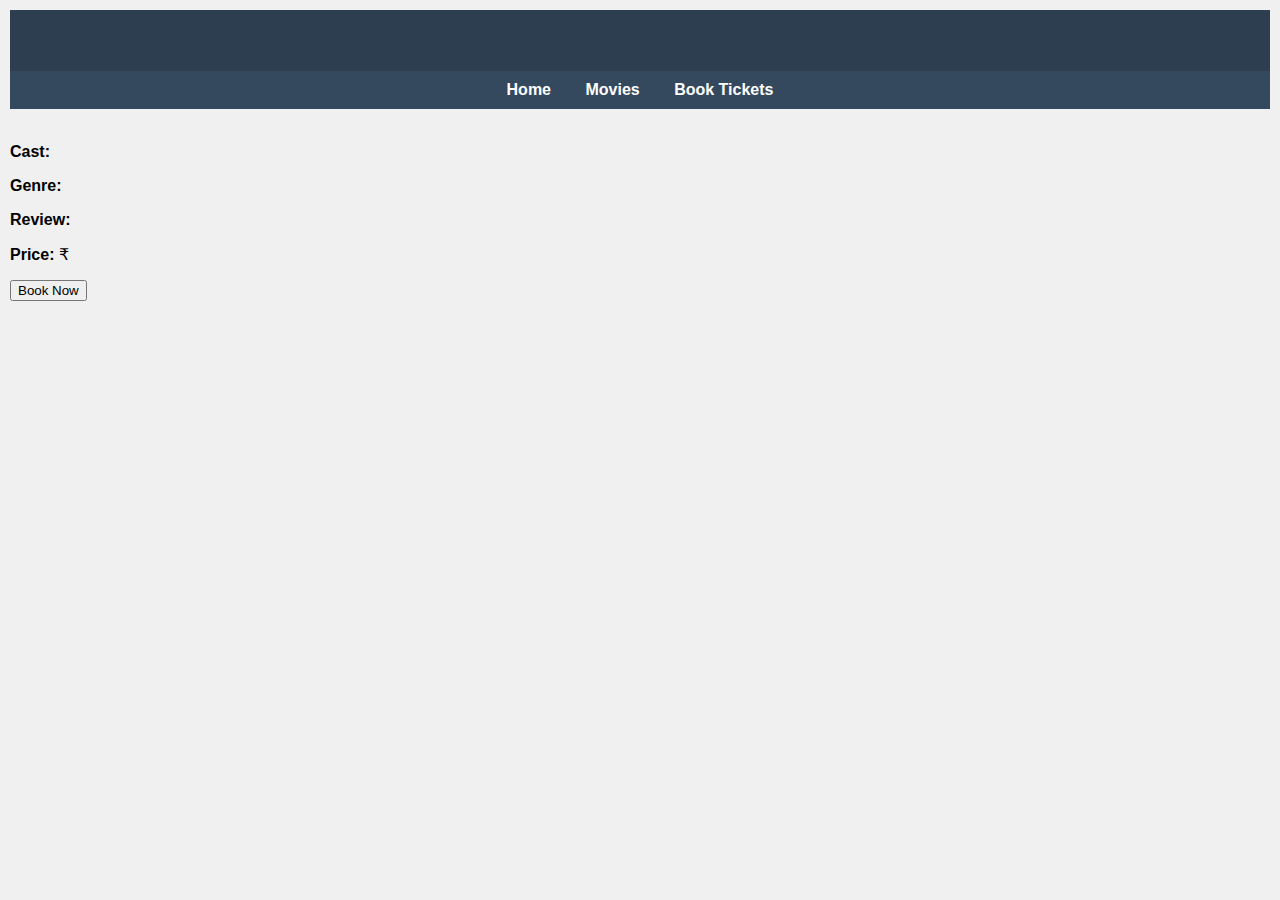
<file: details.html>
<!DOCTYPE html>
<html>
<head>
  <title>Movie Details</title>
  <link rel="stylesheet" href="style.css" />
</head>
<body>
  <header><h1 id="movieTitle"></h1></header>
  <nav>
    <a href="index.html">Home</a>
    <a href="movies.html">Movies</a>
    <a href="booking.html">Book Tickets</a>
  </nav>
  <main>
    <img id="moviePoster" />
    <p><strong>Cast:</strong> <span id="cast"></span></p>
    <p><strong>Genre:</strong> <span id="genre"></span></p>
    <p><strong>Review:</strong> <span id="review"></span></p>
    <p><strong>Price:</strong> ₹<span id="price"></span></p>
    <button onclick="location.href='booking.html'">Book Now</button>
  </main>
  <script src="script.js"></script>
</body>
</html>
</file>
<file: style.css>
body {
  font-family: sans-serif;
  margin: 0;
  padding: 10px;
  background: #f0f0f0;
}

header {
  background: #2c3e50;
  color: white;
  text-align: center;
  padding: 20px;
}

nav {
  background: #34495e;
  text-align: center;
  padding: 10px;
}

nav a {
  color: white;
  margin: 0 15px;
  text-decoration: none;
  font-weight: bold;
}

.movie-grid {
  display: flex;
  flex-wrap: wrap;
  gap: 20px;
  justify-content: center;
}

.movie-card {
  background: white;
  padding: 10px;
  border-radius: 6px;
  width: 180px;
  box-shadow: 0 2px 5px #aaa;
  cursor: pointer;
}

.movie-card img {
  width: 100%;
  border-radius: 6px;
}

form {
  max-width: 300px;
  margin: auto;
  display: flex;
  flex-direction: column;
}

form input, form select, form button {
  margin-top: 10px;
  padding: 10px;
  font-size: 1rem;
}
</file>
